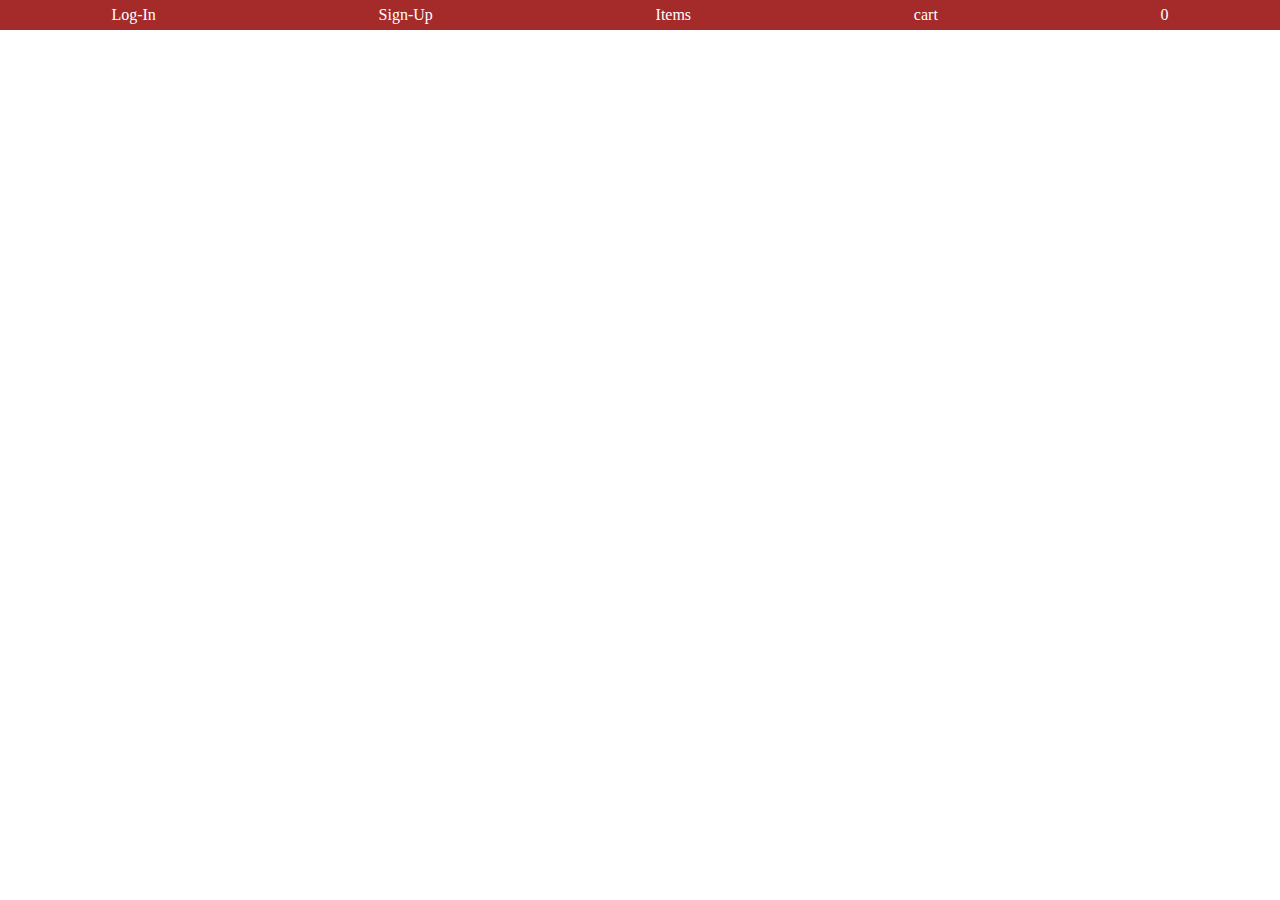
<file: GroceriesStore/index.html>
<!DOCTYPE html>
<html lang="en">
  <head>
    <meta charset="UTF-8" />
    <meta http-equiv="X-UA-Compatible" content="IE=edge" />
    <meta name="viewport" content="width=device-width, initial-scale=1.0" />
    <title>Home</title>
    <link rel="stylesheet" href="styles/index.css">
  </head>
  <body>
    <div id="navbar">
      <div>Log-In</div>
      <div>Sign-Up</div>
      <div>Items</div>
      <div id="go_to_cart">cart</div>
      <div id="item_count">0</div>
      <!-- - Navbar should have cart link with Id :- “go_to_cart” -->
      <!-- - Count div Id :- “item_count” -->
      <!-- item_count should contain only number do not add any extra text -->
    </div>

    <div id="items">
      <!-- - Append the items inside div with Id : “items”
      - Item card will have class : "item"
      - Add to cart button with class :- “add_to_cart” -->
    </div>
  </body>
</html>
<script src="src\scripts/index.js"></script>
</file>
<file: GroceriesStore/styles/index.css>
body{
    margin: 0px;
    padding: 0px;
}
#navbar{
    display: flex;
    flex-direction: row;
    height: 30px;
    justify-content: space-around;
    background-color: brown;
    color: white;
    align-items: center;
    margin-bottom: 20px;
}
#navbar :hover {
    color: yellow;
    cursor: pointer;
}
#items{
    display: grid;
    grid-template-columns: repeat(3,1fr);
    grid-template-rows: auto;
    gap: 20px;
    margin:30px 20%;
}
.item{
    text-align: center;
    border: 1px solid grey;
}
</file>
